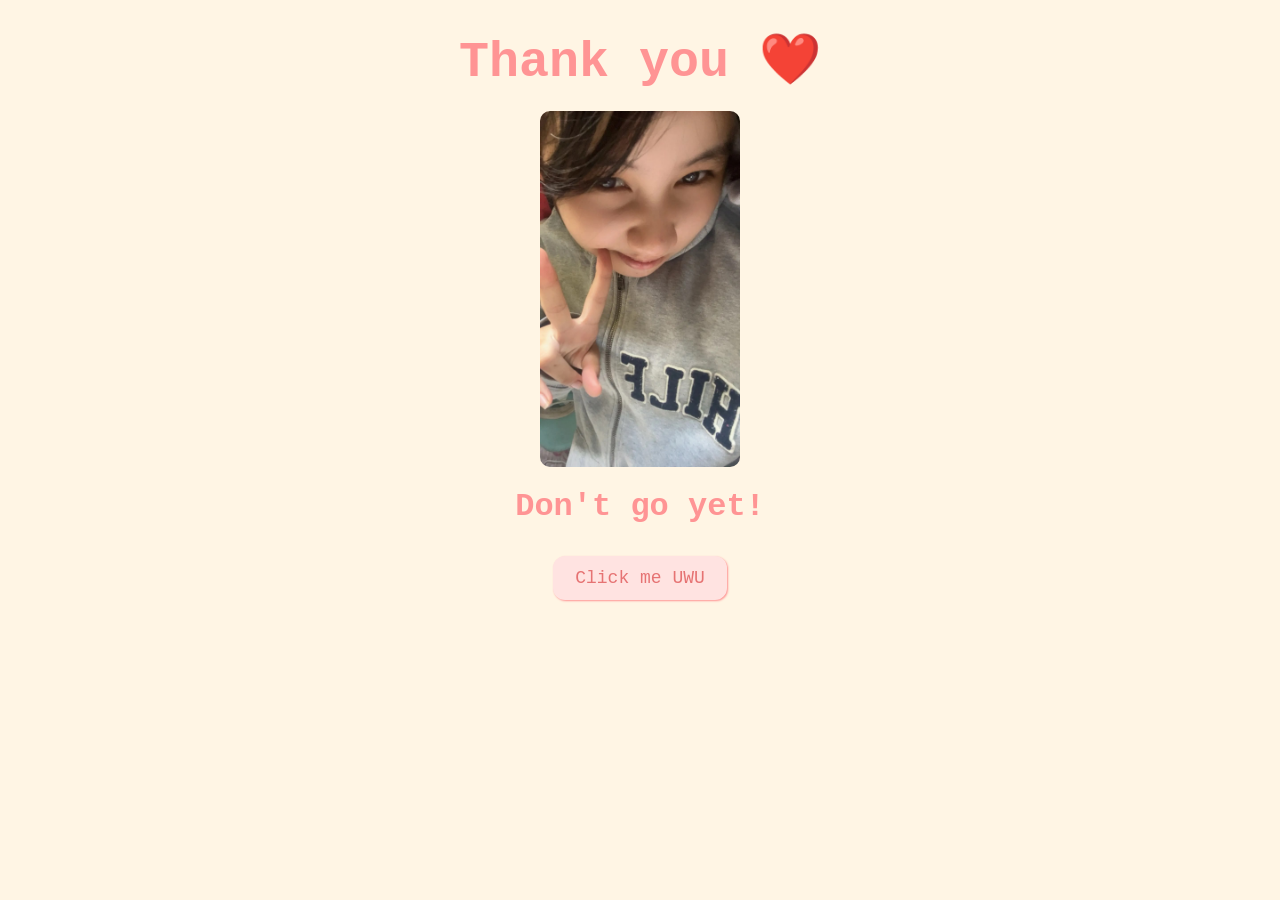
<file: thankyou.html>
<!DOCTYPE html>
<html lang="en">
  <head>
    <meta charset="UTF-8" />
    <meta name="viewport" content="width=device-width, initial-scale=1.0" />
    <title>Thank you</title>
    <link rel="stylesheet" href="css/lastpage.css" />
  </head>
  <body>
    <div id="thankyou"><b>Thank you ❤️</b></div>
    <!-- ใส่นามสกุลไฟล์ให้ถูกต้อง เช่น alisa.jpg หรือ alisa.png -->
  <img id="rizz" src="alisa.jpeg" alt="Alisa" class="responsive" />
    <h1>Don't go yet!</h1>
    <button class="button" onclick="location.href='date.html'">
      Click me UWU
    </button>
  </body>
</html>
</html>
</file>
<file: css/lastpage.css>
body {
  text-align: center;
  margin-top: 30px;
  font-family: "Courier";
  background-color: #fff5e4;
  color: #ff9494;
}

#thankyou {
  font-size: 50px;
  margin-bottom: 20px;
}

/* คุมขนาดรูปหน้า thankyou ให้เท่ากับรูปแมวหน้าแรก */
#rizz, .responsive {
  max-width: 200px; /* ขนาดความกว้างเท่ารูปแมว */
  width: 50%;
  height: auto;
  border-radius: 10px;
  display: block;
  margin: 0 auto 15px auto;
}

.button {
  padding: 10px 20px;
  font-size: 18px;
  cursor: pointer;
  margin: 10px;
  font-family: "Courier";
  margin-bottom: 20px;
  background-color: #ffe3e1;
  color: #e67373;
  border-radius: 12px;
  border: 2px solid #ffe3e1;
  box-shadow: 1px 1px 2px #ff9494;
  transition: 0.3s;
}

.button:hover {
  background-color: #ff9494;
  color: #ffe3e1;
  border: 2px solid #ff9494;
  box-shadow: 1px 1px 2px #ffe3e1;
}
</file>
